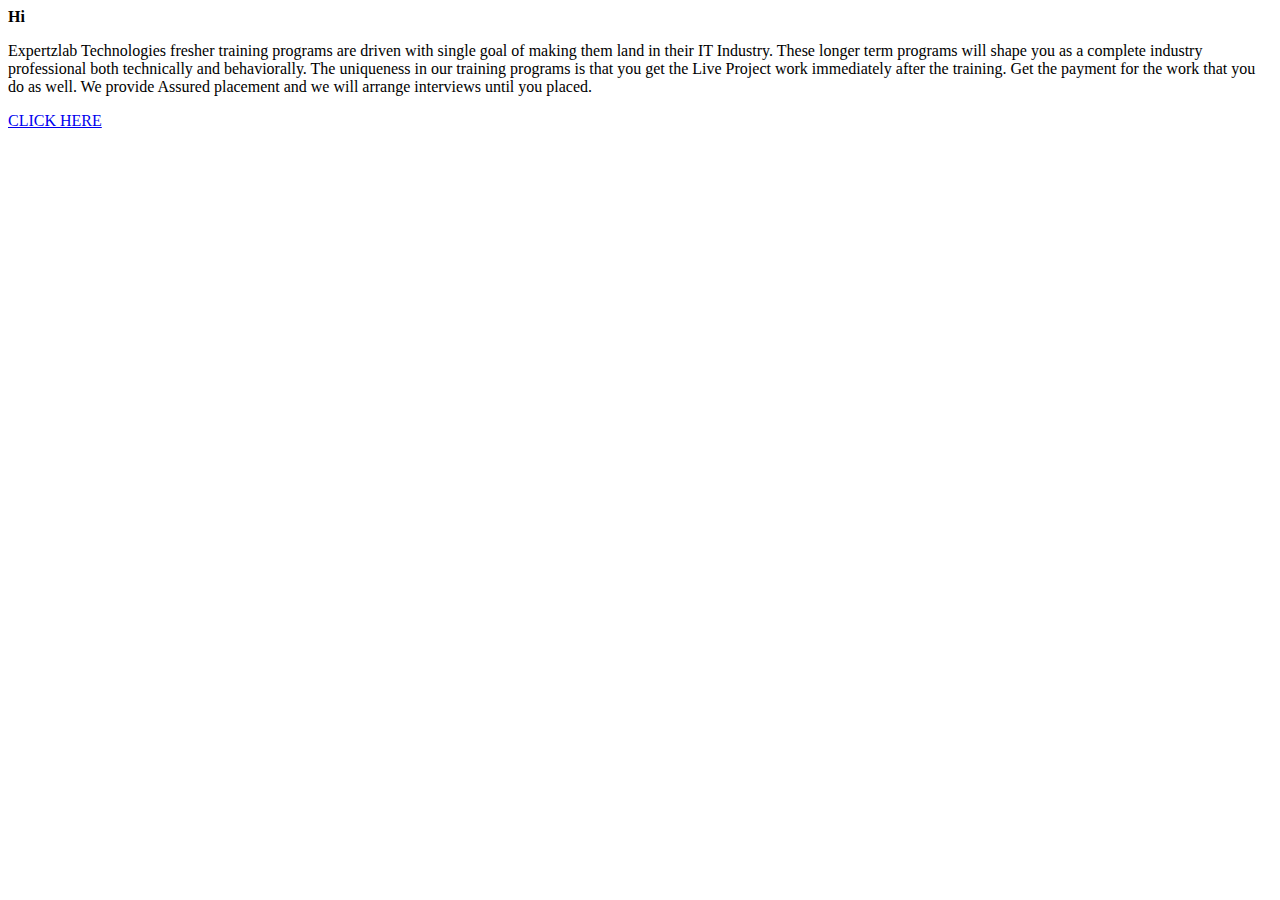
<file: index.html>
<!DOCTYPE html>
<html>
    <head>
        <meta charset="utf-8">
        <title>WELCOME PAGE</title>
    </head>
    <body>
        <b>Hi</b>
        <p>
            Expertzlab Technologies fresher training programs are driven with single goal 
            of making them land in their IT Industry. These longer term programs will shape you as a 
            complete industry professional both technically and behaviorally. The uniqueness in our training 
            programs is that you get the Live Project work immediately after the training. 
            Get the payment for the work that you do as well. 
            We provide Assured placement and we will arrange interviews until you placed.
        </p>
        <a href="https://www.expertzlab.com/?gclid=Cj0KCQiAtqL-BRC0ARIsAF4K3WGGytZ6NoRDfnQM0hIZnKe5CNBDT5OGibnRxPcKKqYPcBKVM0COJdYaAiK0EALw_wcB">CLICK HERE</a>
    </body>
</html>
</file>
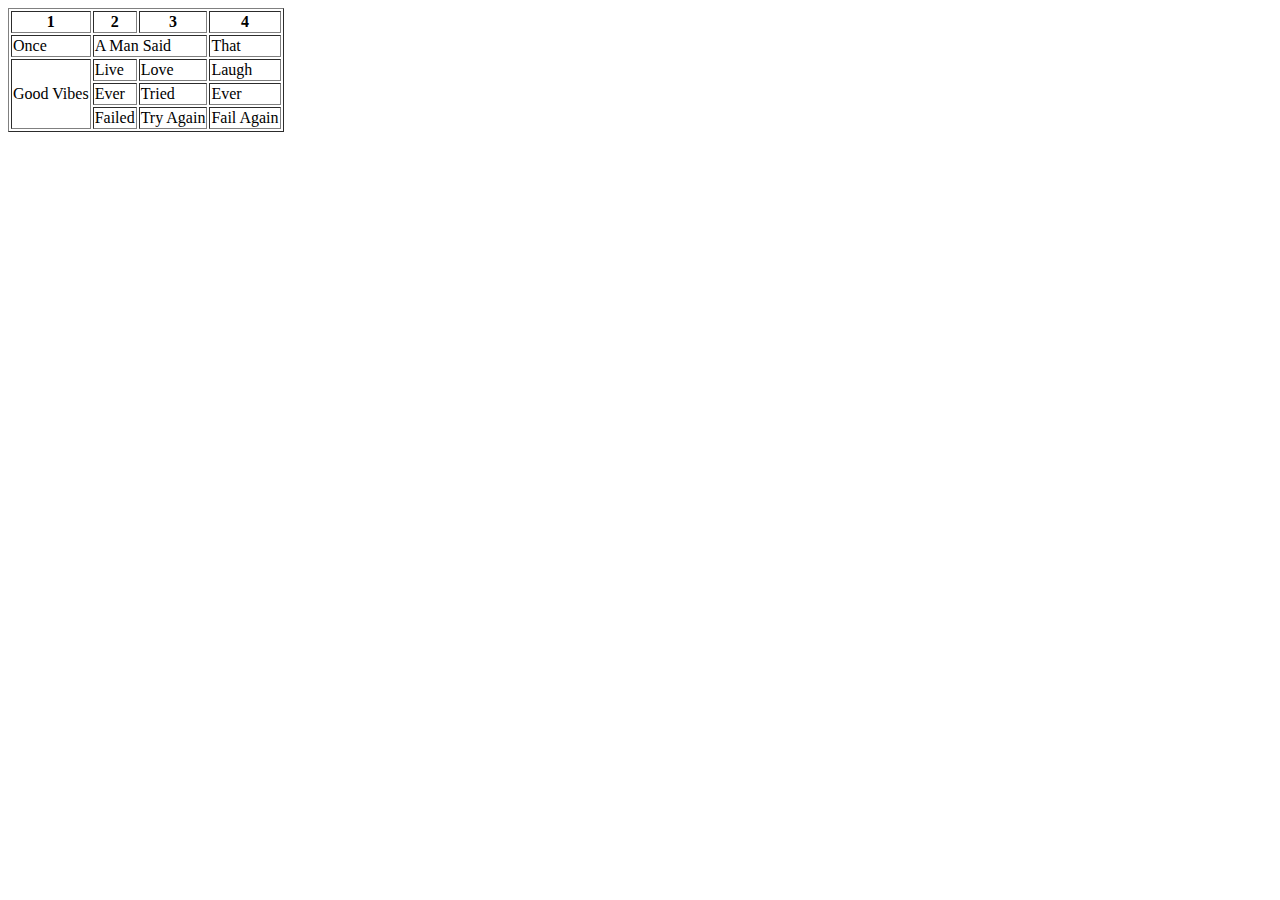
<file: colrowspan.html>
<!DOCTYPE html>
<html lang="en">
<head>
    <meta charset="UTF-8">
    <meta name="viewport" content="width=device-width, initial-scale=1.0">
    <title>Document</title>
</head>
<body>
    <table border="1">
        <thead>
            <th>1</th>
            <th>2</th>
            <th>3</th>
            <th>4</th>
        </thead>
        <tr>
            <td>Once </td>
            <td colspan="2">A Man Said</td>
            <td>That</td>
        </tr>
        <tr>
            <td rowspan="3">Good Vibes </td>
            <td>Live</td>
            <td>Love</td>
            <td>Laugh</td>
        </tr>
        <tr>
            <td>Ever</td>
            <td>Tried</td>
            <td>Ever</td>
        </tr>
        <tr>
            <td>Failed</td>
            <td>Try Again</td>
            <td>Fail Again</td>
        </tr>
    </table>
</body>
</html>
</file>
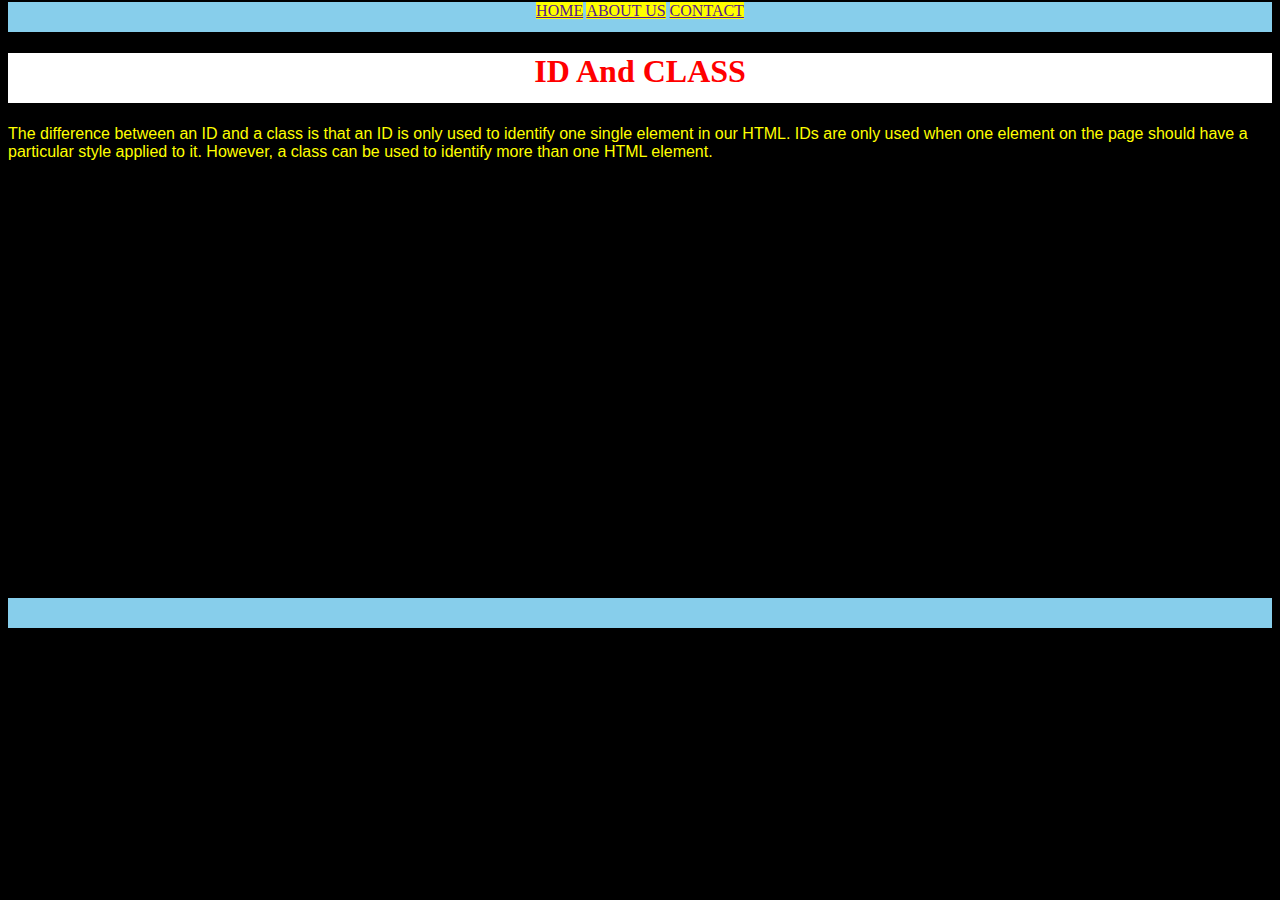
<file: csselementclassid.html>
<!DOCTYPE html>
<html lang="en">
<head>
    <meta charset="UTF-8">
    <meta name="viewport" content="width=device-width, initial-scale=1.0">
    <title>Document</title>
</head>
<style>
    .div1{
        width: 100%;
        height: 30px;
        background-color: skyblue;
        text-align: center;
        margin-top: -6px;
    }
    .div3{
        width: 100%;
        height: 30px;
        background-color: skyblue;
        text-align: center;
        margin-top: 173px;
        
    }
    #str{
        width: 100%;
        height: 50px;
        background-color:white;
        font-size: bold;
        color: red;
        text-align : center ;
    }
    .div2{
        background-color: black;
        width: 100%;
        height: 50px;
    }
    .links{
        background-color: yellow;
        text-align: center;
    }
    .links:hover{
        background-color:brown;
    }
</style>

<body bgcolor="black"> 
<header class="div1">
    <a href="" class="links">HOME</a>
    <a href="" class="links">ABOUT US</a>
    <a href="" class="links">CONTACT</a>

</header>
<h1 id="str"> ID And CLASS</h1>
<P style="color:yellow; font-family: Verdana, Geneva, Tahoma, sans-serif;width: 100%;height: 300px; background-color: black;">The difference between an ID and a class is that an ID is only used to identify one single element in our HTML.
    IDs are only used when one element on the page should have a particular style applied to it. 
    However, a class can be used to identify more than one HTML element.</P>
    <footer class="div3">
       
    </footer>
</body>
</html>
</file>
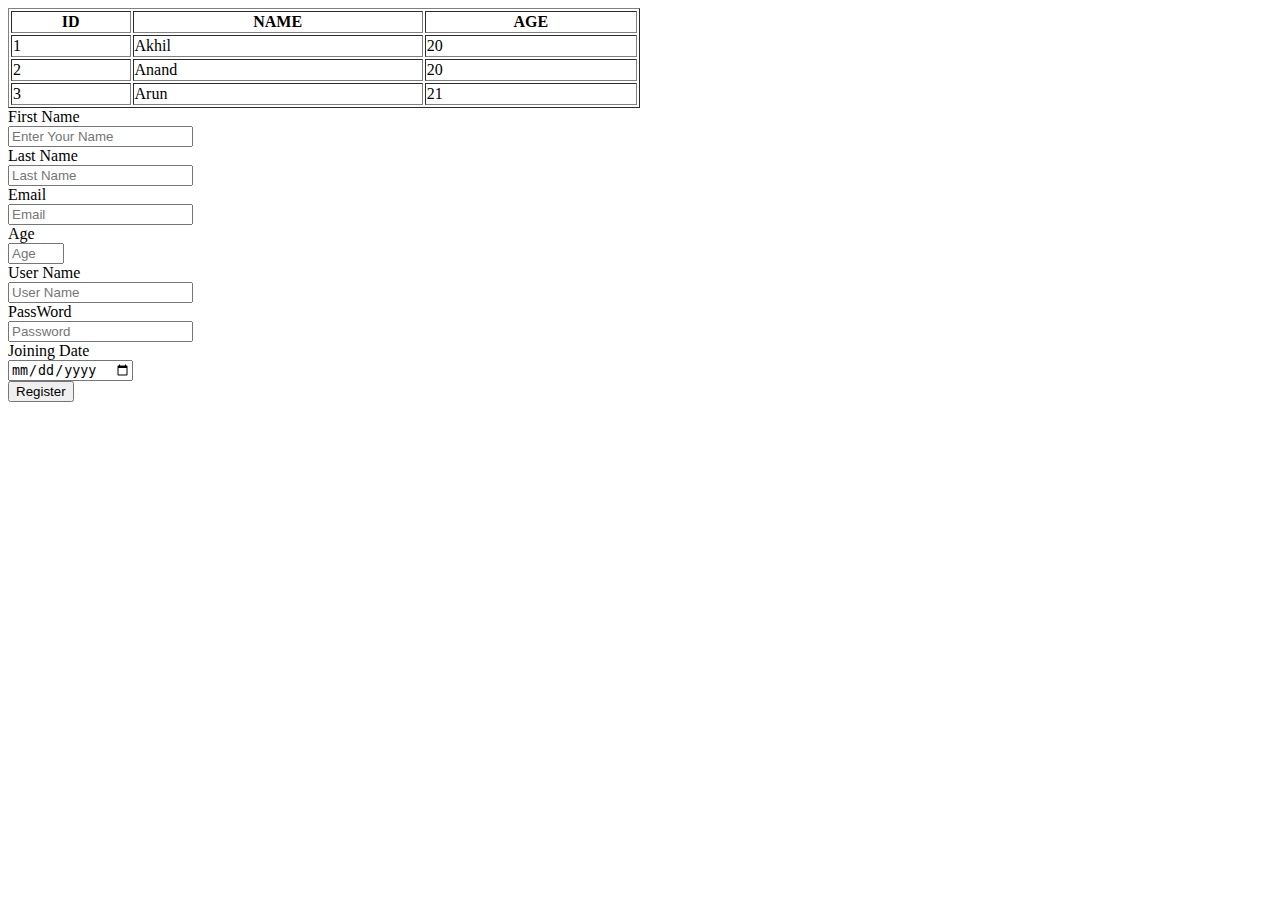
<file: demo.html>
<!DOCTYPE html>
<html lang="en">

<head>
    <meta charset="UTF-8">
    <meta name="viewport" content="width=device-width, initial-scale=1.0">
    <title>Document</title>
</head>

<body>
    <table border="1px" width=50%>
        <thead>
            <th>ID</th>
            <th>NAME</th>
            <th>AGE</th>
        </thead>
        <tr>
            <td>1</td>
            <td>Akhil</td>
            <td>20</td>
        </tr>
        <tr>
            <td>2</td>
            <td>Anand</td>
            <td>20</td>
        </tr>
        <tr>
            <td>3</td>
            <td>Arun</td>
            <td>21</td>
        </tr>
    </table>

    <form action="index.html">
        <div>
            <label for="">First Name</label>
        </div>
        <div>
            <input type="text" placeholder="Enter Your Name"name=fname required>
        </div>
        <div>
            <label for="">Last Name</label>
        </div>
        <div>
            <input type="text" placeholder="Last Name"name=lname>
        </div>
        <div>
            <label for="">Email</label>
        </div>
        <div>
            <input type="email" placeholder="Email"name=email>
        </div>
        <div>
            <label for="">Age</label>
        </div>
        <div>
            <input type="number" placeholder="Age"name=age min="18" max="30">
        </div>
        <div>
            <label for="">User Name</label>
        </div>
        <div>
            <input type="text" placeholder="User Name" name=user minlength="4" maxlength="12" required>
        </div>
        <div>
            <label for="">PassWord</label>
        </div>
        <div>
            <input type="password" placeholder="Password" name=pwd minlength=8 max=20>
        </div>
        <div>
            <label for="">Joining Date</label>
        </div>
        <div>
            <input type="date" name=date>
        </div>
        <input type="submit" value="Register">
    </form>
</body>

</html>
</file>
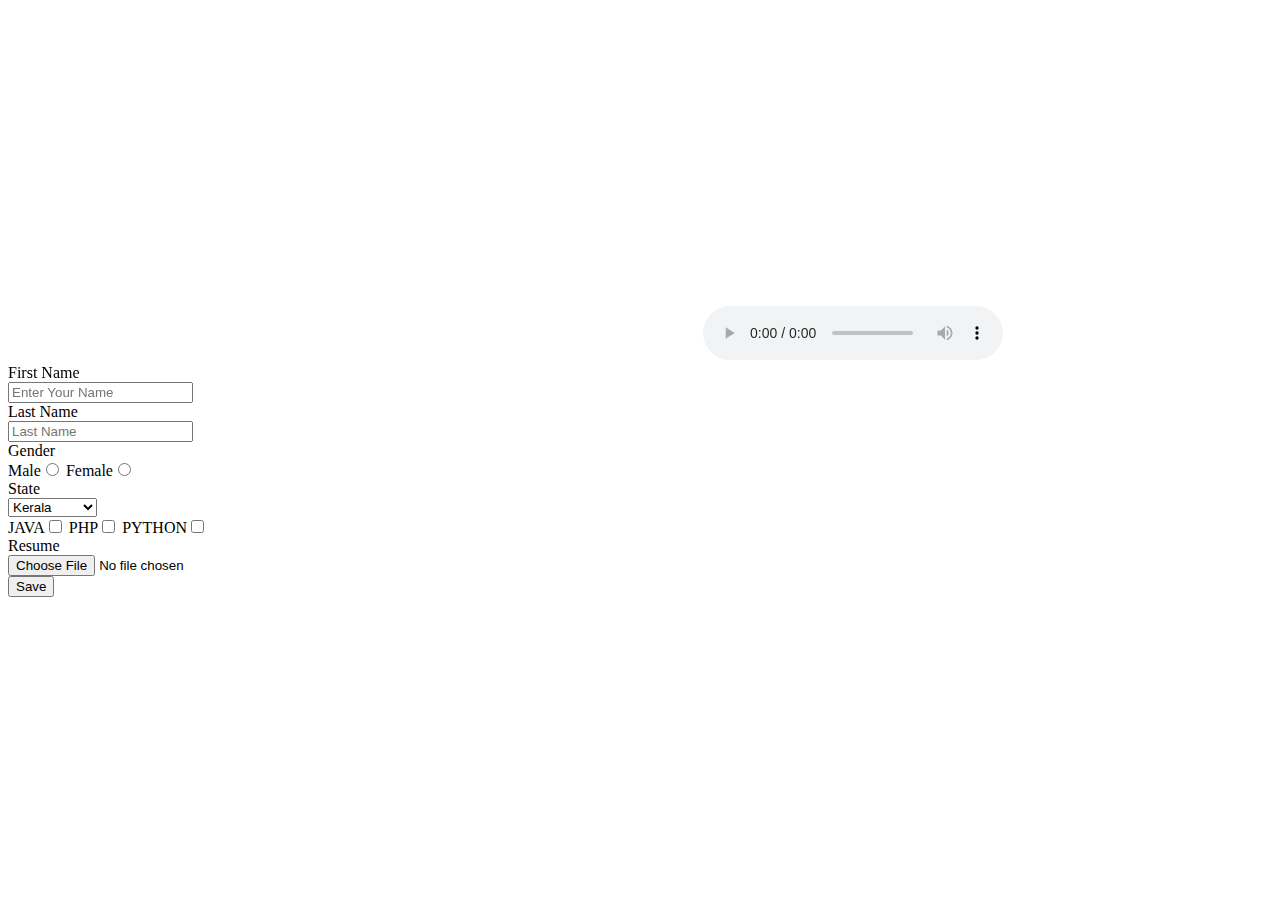
<file: example.html>
<!DOCTYPE html>
<html lang="en">

<head>
    <meta charset="UTF-8">
    <meta name="viewport" content="width=device-width, initial-scale=1.0">
    <title>Document</title>
</head>

<body>
    <iframe width="691" height="352" src="https://www.youtube.com/embed/bWa0DizepwY" frameborder="0" allow="accelerometer; autoplay; clipboard-write; encrypted-media; gyroscope; picture-in-picture" allowfullscreen></iframe>
    <audio controls>
        <source src="F:\songs\96_Songs___The_Life_of_Ram_Video_Song___Vijay_Sethupathi,_Trisha___Govind_Vasant.mp3" type="audio/mpeg">
        Your browser does not support the audio tag.
      </audio>
    <form action="" method="post">
        <div>
            <label for="">First Name</label>
        </div>
        <div>
            <input type="text" placeholder="Enter Your Name" name=fname required>
        </div>
        <div>
            <label for="">Last Name</label>
        </div>
        <div>
            <input type="text" placeholder="Last Name" name=lname required>
        </div>
        <div>
            <label for="">Gender</label>
        </div>
        <div>
            Male<input type="radio" name="gender" value="male">
            Female<input type="radio" name="gender" value="female">
        </div>
        <div>
            <label for="">State</label>
        </div>
        <div>
            <select name="states" id="">
                <option value="kl">Kerala</option>
                <option value="tn">Tamil Nadu</option>
                <option value="kn">Karnataka</option>
            </select>
        </div> 
        <div>
            JAVA<input type="checkbox" name="c1" value="java">
            PHP<input type="checkbox" name="c2" value="php">
            PYTHON<input type="checkbox" name="c3" value="python">
        </div>
        <div>
            <label for="">Resume</label>
        </div>
        <div>
            <input type="file" name="resume">
        </div>
        <div>
            <input type="hidden" value="usercode1001">
            <input type="submit" value="Save">
        </div>
    </form>
</body>

</html>
</file>
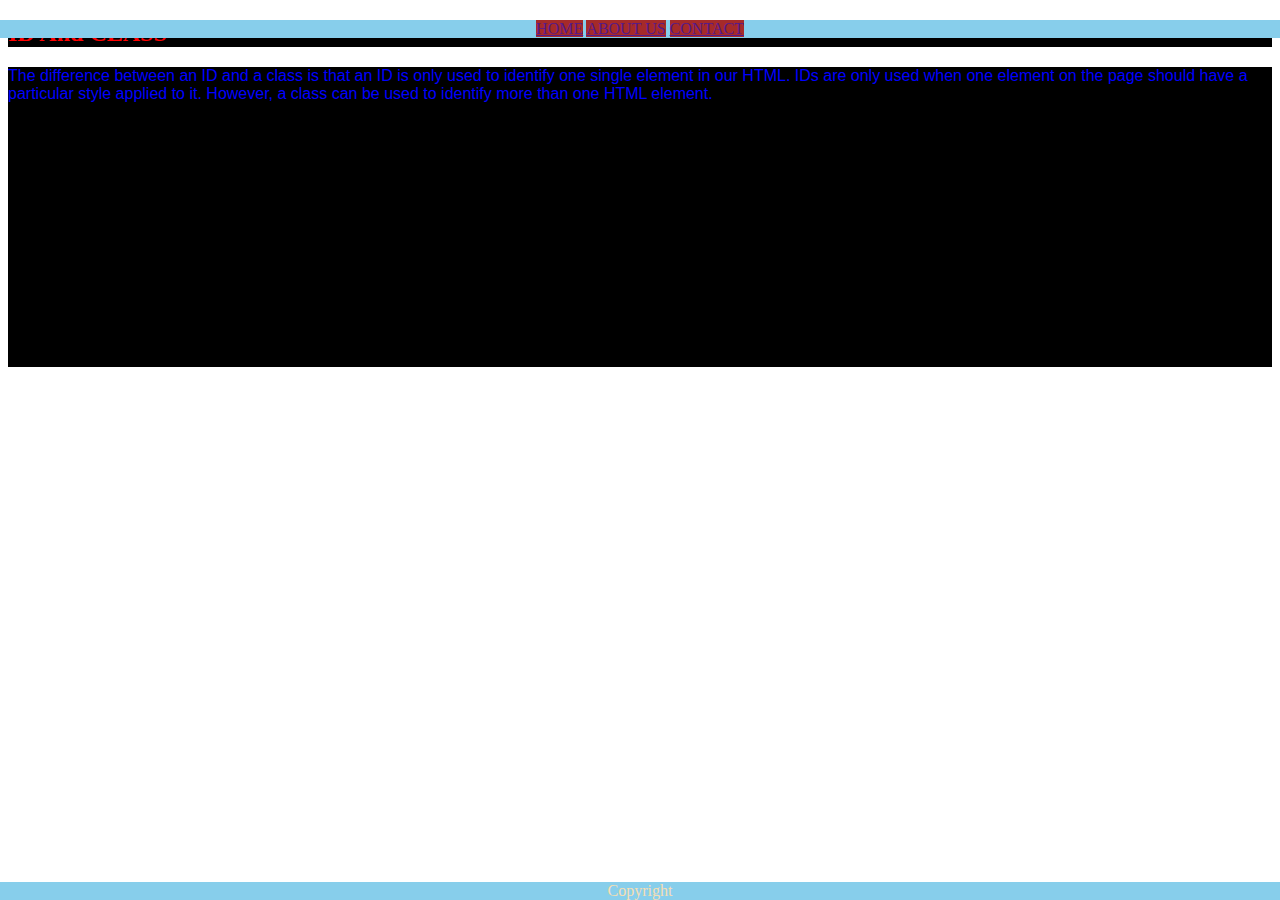
<file: exmapleexternalcss1.html>
<!DOCTYPE html>
<html lang="en">
<head>
    <meta charset="UTF-8">
    <meta name="viewport" content="width=device-width, initial-scale=1.0">
    <title>Document</title>
    <link rel="stylesheet" href="style1.css">
</head>
<body>
    <header class="header">
        <a href="" class="links">HOME</a>
        <a href="" class="links">ABOUT US</a>
        <a href="" class="links">CONTACT</a>
    
    </header>
    <h2 id="str"> ID And CLASS</h2>
    <P style="color: blue; font-family: Verdana, Geneva, Tahoma, sans-serif;width: 100%;height: 300px; background-color: black;">The difference between an ID and a class is that an ID is only used to identify one single element in our HTML.
        IDs are only used when one element on the page should have a particular style applied to it. 
        However, a class can be used to identify more than one HTML element.</P>
        <footer class="footer">
            Copyright
        </footer>
</body>
</html>
</file>
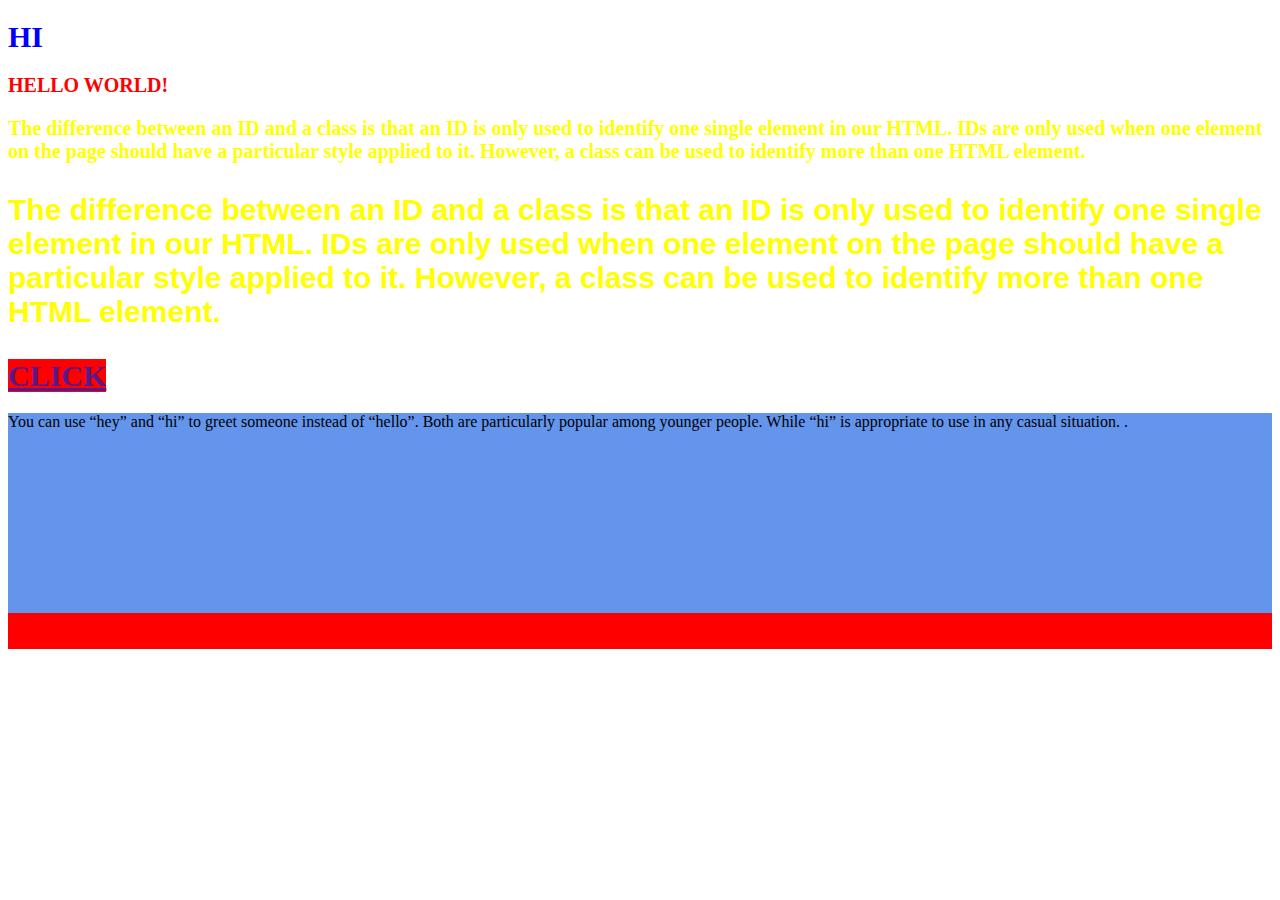
<file: internalcssexample.html>
<!DOCTYPE html>
<html lang="en">
<head>
    <meta charset="UTF-8">
    <meta name="viewport" content="width=device-width, initial-scale=1.0">
    <title>Document</title>
    <style>
     
     /*element wise*/

    h1{
        color:blue;
        font-size: 30px;
        
    }
    p{
        font-weight: bold;
        color: yellow;

    }
    div{
        background-color: red;
    }
    
    /* class for more than one element*/
    .test{
        width: 100%;
        height: 200px;
        background-color: cornflowerblue;
    }
    .demo{
        color: red;
        font-variant: small-caps;
    }
    .links{
        background-color: red;
    }
    .links:hover{
        background-color: seagreen;
    }
    
    /* based on id for unique elements */
    #p1{
        font-family: fantasy;
        font-size: 20px;
    }
    #p2{
        font-family: Verdana, Geneva, Tahoma, sans-serif;
        font-size: 30px;
    }
</style>
</head>
<body>
<h1>
    HI
</h1>
<p style="color: red; font-size: 20px;">
    HELLO WORLD!

</p>
<p id="p1">The difference between an ID and a class is that an ID is only used to identify one single element in our HTML.
     IDs are only used when one element on the page should have a particular style applied to it. 
     However, a class can be used to identify more than one HTML element.</p>
<p id="p2">The difference between an ID and a class is that an ID is only used to identify one single element in our HTML. 
    IDs are only used when one element on the page should have a particular style applied to it. 
    However, a class can be used to identify more than one HTML element.</p>
<h1>
    <a href="" class="links">CLICK</a> 
</h1>

<div class="test"> You can use “hey” and “hi” to greet someone instead of “hello”. 
    Both are particularly popular among younger people. While “hi” is appropriate to use in any casual situation.
    .</div>
<div class="demo">
     If you say “hey” to a stranger, it might be confusing for that person because he or she will try to remember 
     when you met before! 
    You can also add “man” to the end of “hey” when greeting males.</div>
</body>
</html>
</file>
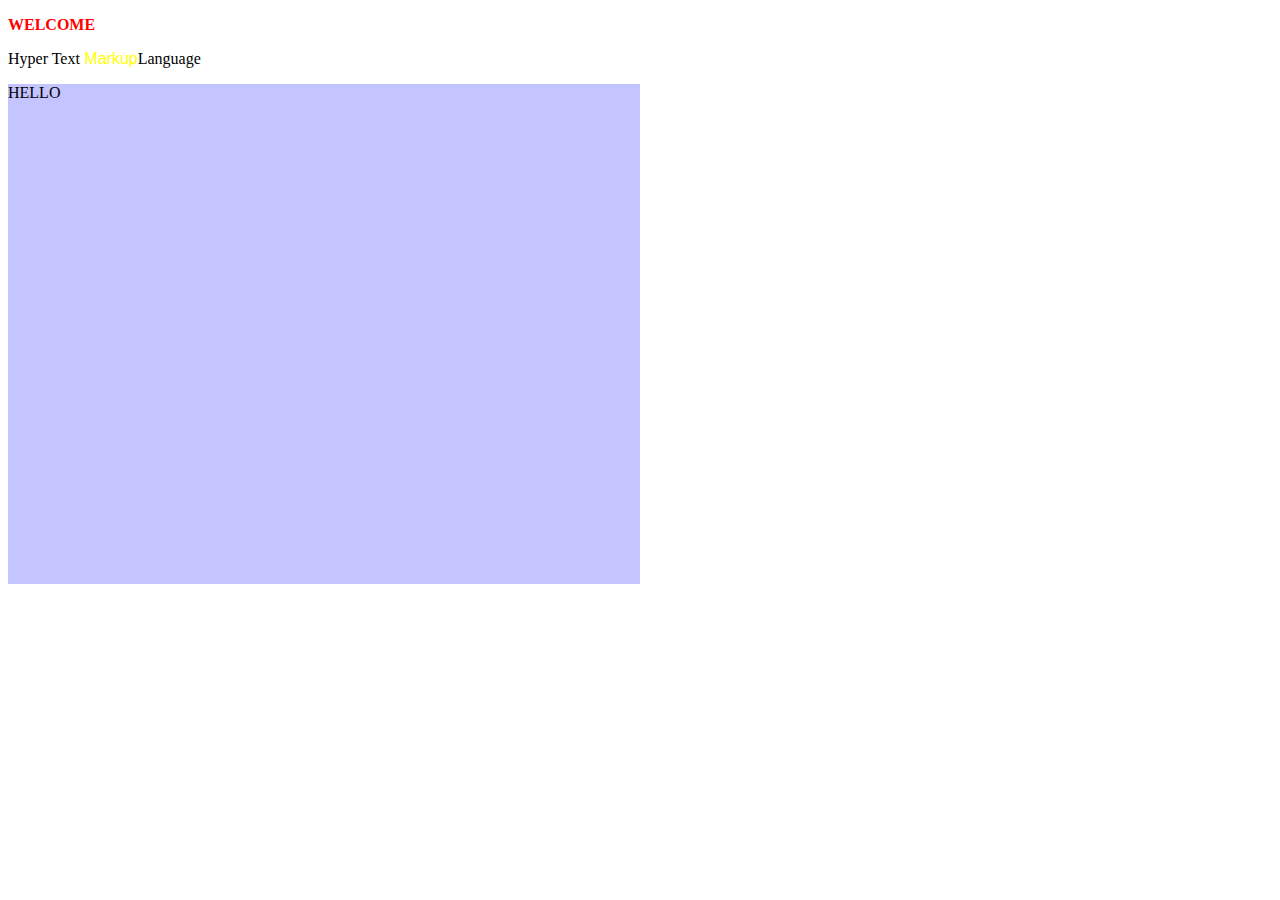
<file: new.html>
<!DOCTYPE html>
<html lang="en">
<head>
    <meta charset="UTF-8">
    <meta name="viewport" content="width=<device-width>, initial-scale=1.0">
    <title>Document</title>
</head>
<body>
    <p style="color:red; font-weight: bold;">WELCOME</p>
    <p>Hyper Text<span style="color: yellow; font-family: Arial, Helvetica, sans-serif;"> Markup</span>Language</p>
    <div style="background-color:#0000ff3b; width: 50%; height: 500px;" >HELLO</div>
</body>
</html>
</file>
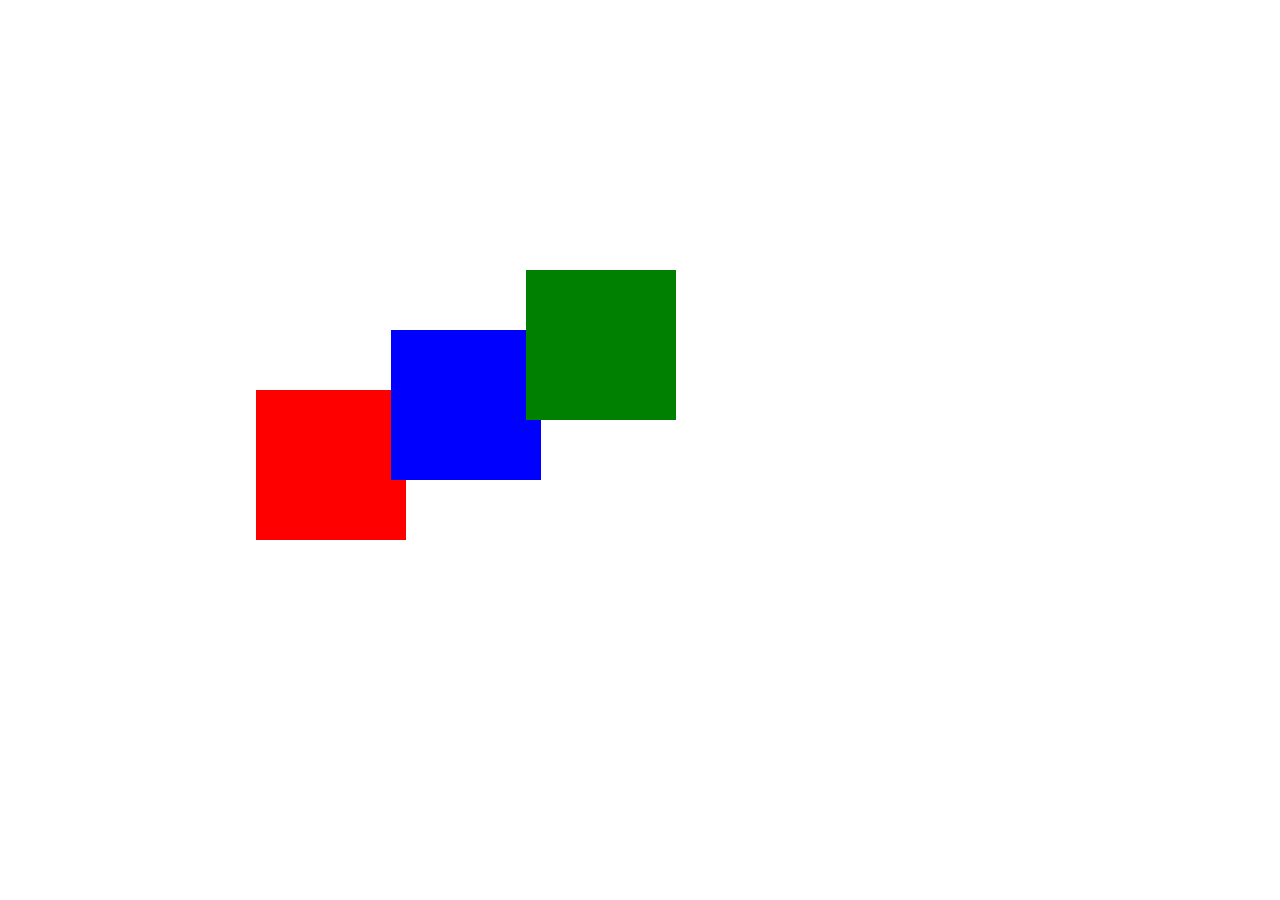
<file: qstn01.html>
<!DOCTYPE html>
<html lang="en">
<head>
    <meta charset="UTF-8">
    <meta name="viewport" content="width=device-width, initial-scale=1.0">
    <title>Document</title>
    <link rel="stylesheet" href="qstn01style03.css">
</head>
<body>
    <div class="div1">
        <div class="div2">
            <div class="div3">
            </div>
        </div>
    </div>
</body>
</html>
</file>
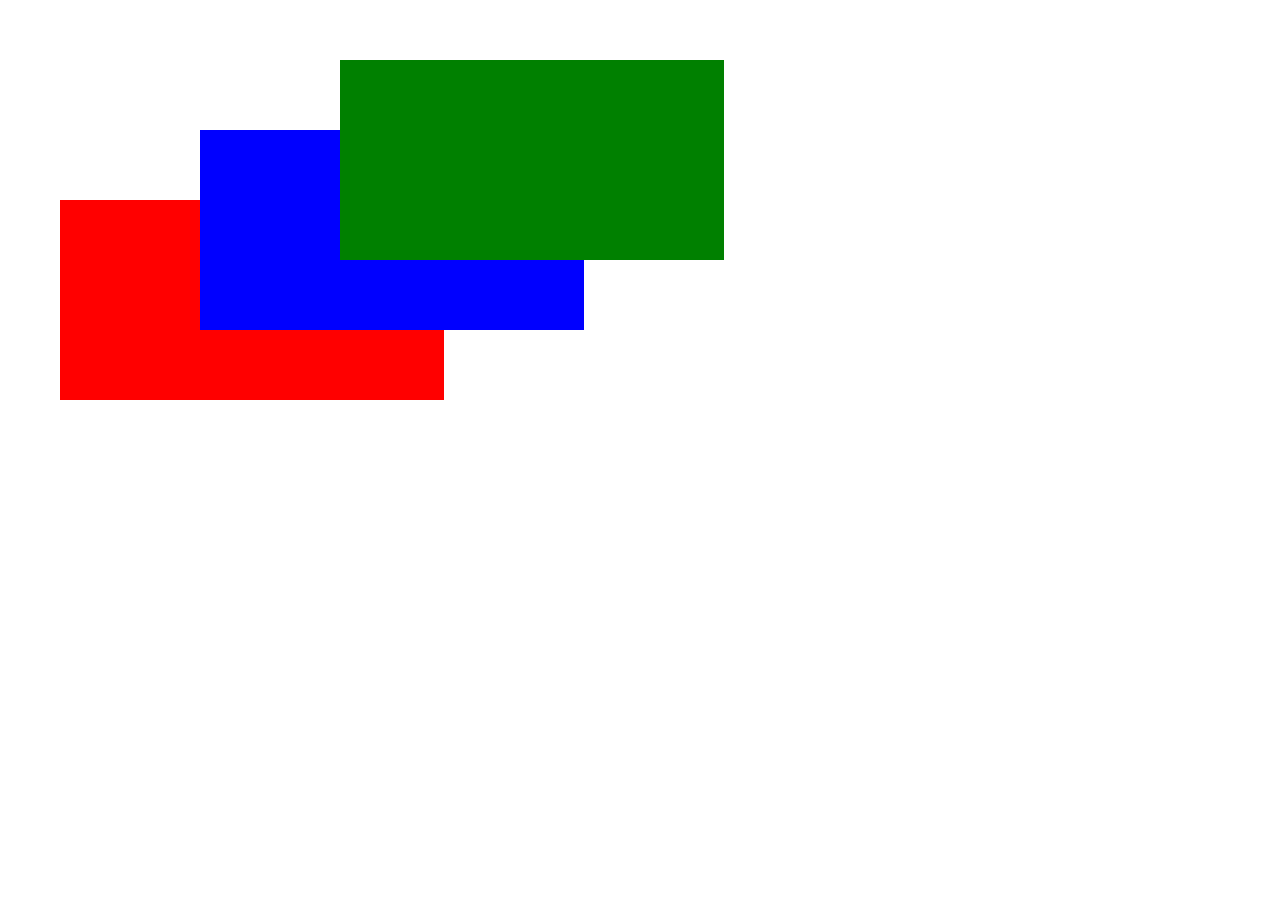
<file: qstn1.html>
<!DOCTYPE html>
<html lang="en">
<head>
    <meta charset="UTF-8">
    <meta name="viewport" content="width=<device-width>, initial-scale=1.0">
    <title>Document</title>
    <style>
        #div1{
            width: 30%;
            height: 200px;
            position: absolute;
            background-color: red;
            left: 60px;
            top: 200px;
            z-index: 1;            
        }
        #div2{
            width: 30%;
            height: 200px;
            position: absolute;
            background-color:blue;
            left: 200px;
            top: 130px;
            z-index: 2;            
        }
        #div3{
            width: 30%;
            height: 200px;
            position: absolute;
            background-color:green;
            left:340px;
            top: 60px;
            z-index: 3;            
        }
    </style>
</head>
<body>
    <div id="div1">

    </div>
    <div id="div2">
        
    </div>
    <div id="div3">
        
    </div>
</body>
</html>
</file>
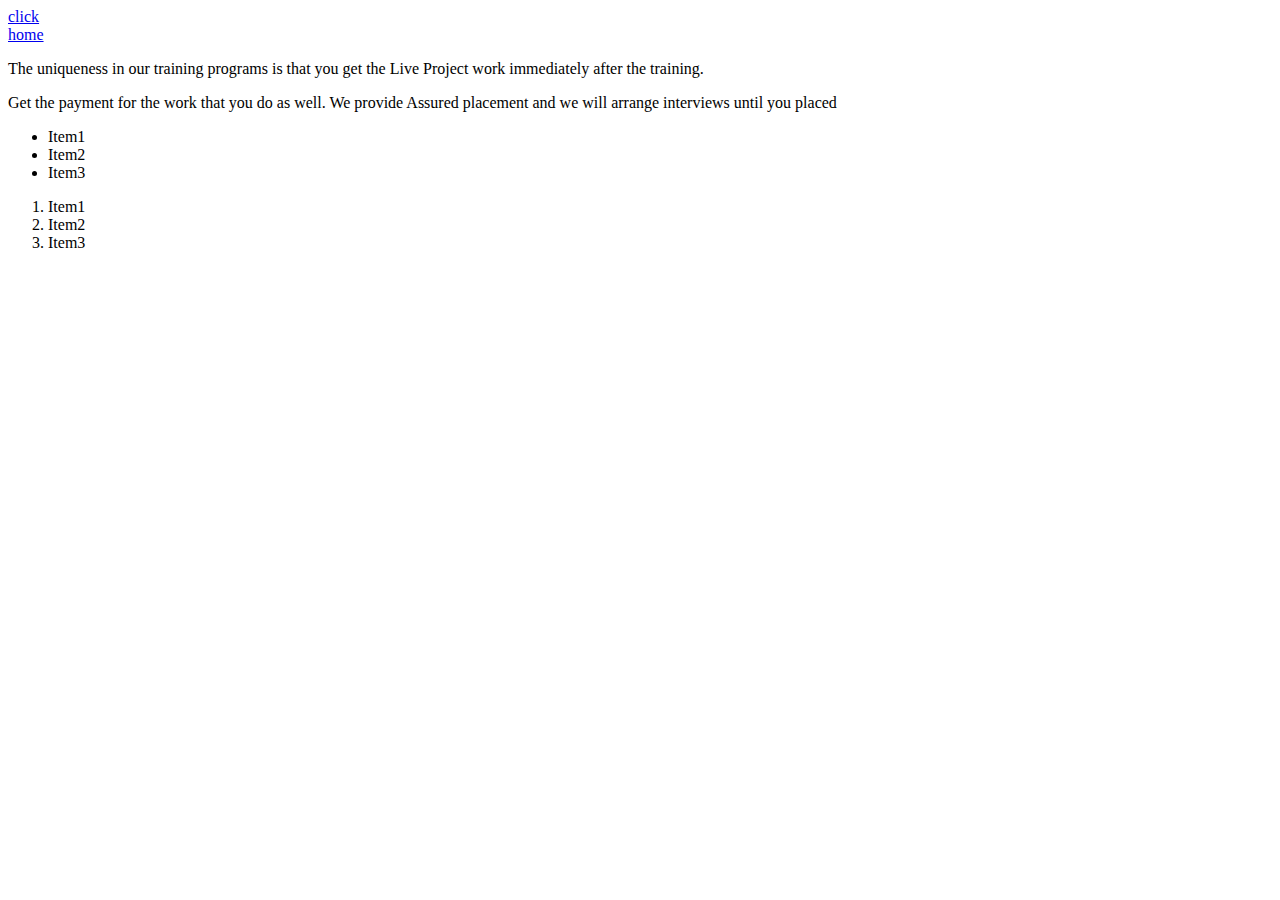
<file: sample.html>
<!DOCTYPE html>
<html lang="en">
<head>
    <meta charset="UTF-8">
    <meta name="viewport" content="width=device-width, initial-scale=1.0">
    <title>Document</title>
</head>
<body>
    <!--id,style,class,title are the attributes common to all tags-->
    <a href="index.html">click</a>
    <div><a href="F:\pfs\sample.html">home</a></div>
    <p>The uniqueness in our training 
        programs is that you get the Live Project work immediately after the training. <div>
        Get the payment for the work that you do as well. 
        We provide Assured placement and we will arrange interviews until you placed</div></p>
    <ul>
        <li>Item1</li>
        <li>Item2</li>
        <li>Item3</li>
    </ul>
    <ol>
        <li>Item1</li>
        <li>Item2</li>
        <li>Item3</li>
    </ol>
</body>
</html>
</file>
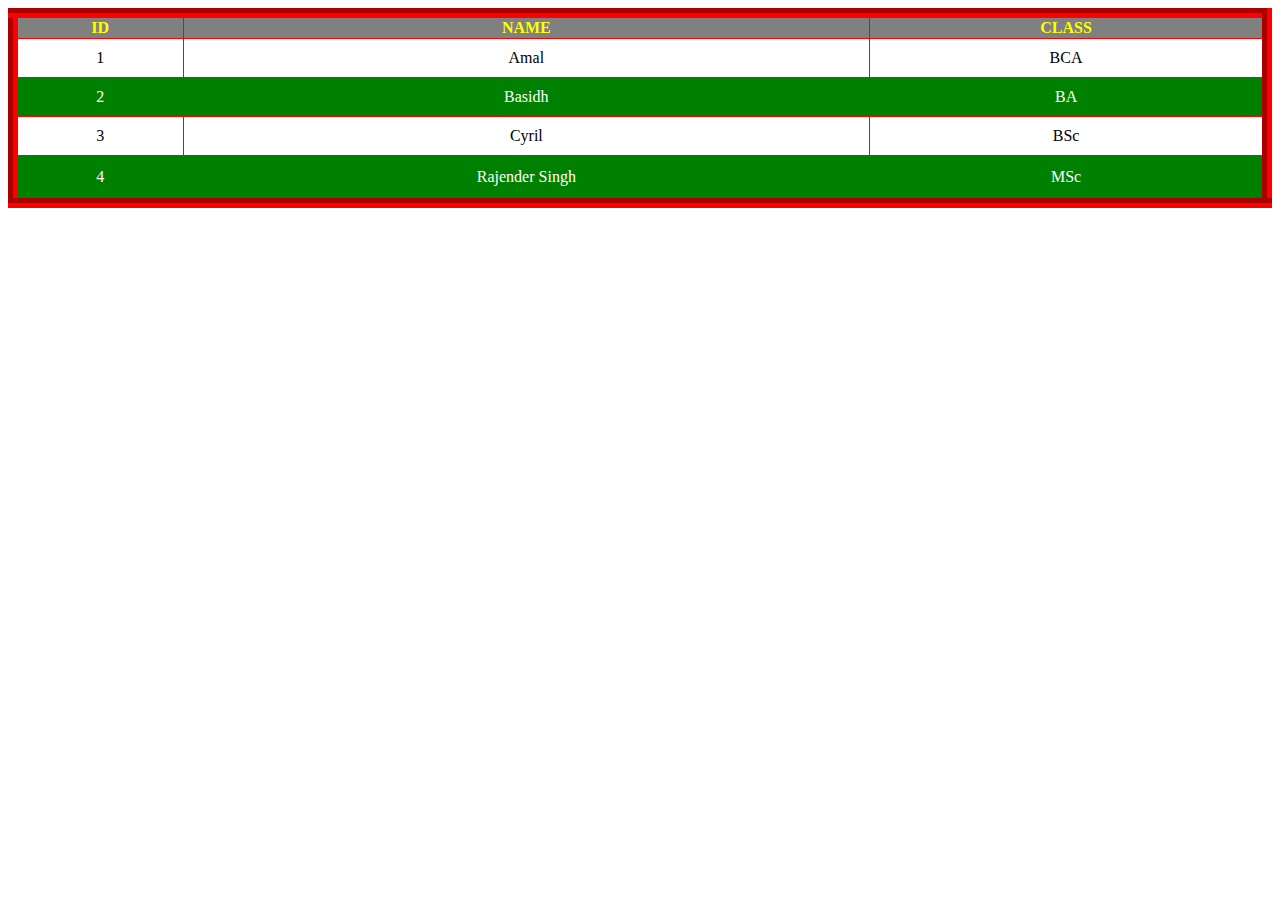
<file: tbl1.html>
<!DOCTYPE html>
<html lang="en">
<head>
    <meta charset="UTF-8">
    <meta name="viewport" content="width=device-width, initial-scale=1.0">
    <title>Document</title>
    <link rel="stylesheet" href="tbl1style2.css">
</head>
<body>
    <table border=1 id=tbl id="tbl">
        <thead class="thead">
            <th>ID</th>
            <th>NAME</th>
            <th>CLASS</th>
        </thead>
        <tr class="tr">
            <td>1</td>
            <td>Amal</td>
            <td>BCA</td>
        </tr>
        <tr class="tr">
            <td>2</td>
            <td>Basidh</td>
            <td>BA</td>
        </tr>
        <tr class="tr">
            <td>3</td>
            <td>Cyril</td>
            <td>BSc</td>
        </tr>
        <tr class="tr">
            <td>4</td>
            <td>Rajender Singh</td>
            <td>MSc</td>
        </tr>
    </table>
</body>
</html>
</file>
<file: style1.css>
.header{
    position: fixed;
    left: 0;
    top0: 0;
    display: block;
    width: 100%;
    color: wheat;
    background-color: skyblue;
    text-align: center;
}
#str{
    width: 100%;
    background-color: black;
    font-size: bold;
    color: red;
    align-items: center ;
}
.div2{
    background-color: black;
    width: 100%;
    height: 50px;
}
.links{
    background-color: brown;
    align-items: center;
}
.links:hover{
    background-color: yellow;
}
.footer{
    position: fixed;
    left: 0;
    bottom: 0;
    display: block;
    width: 100%;
    color: wheat;
    background-color: skyblue;
    text-align: center;
}
</file>
<file: qstn01style03.css>
div{
    width: 150px;
    height: 150px;
}
.div1{
    background-color: red;
    position: absolute;
    bottom: 40%;
    left: 20%;
}
.div2{
    background-color:blue;
    position: relative;
    bottom: 40%;
    left: 90%;
}
.div3{
    background-color:green;
    position: relative;
    bottom: 40%;
    left:90%;
}
</file>
<file: tbl1style2.css>
#tbl{
    width: 100%;
    height: 200px;
    border-color:red;
    border-width: 10px;
    border-collapse: collapse;
    text-align: center;
}
.thead{
    background-color:grey;
    font-size: bold;
    color:yellow;
}
.thead:hover{
    background-color: blue;
}

.tr:nth-child(even){
    background-color:green;
    color: white;
}
.tr:hover:nth-child(odd){
    background-color: yellow;
    color: black;
}
</file>
